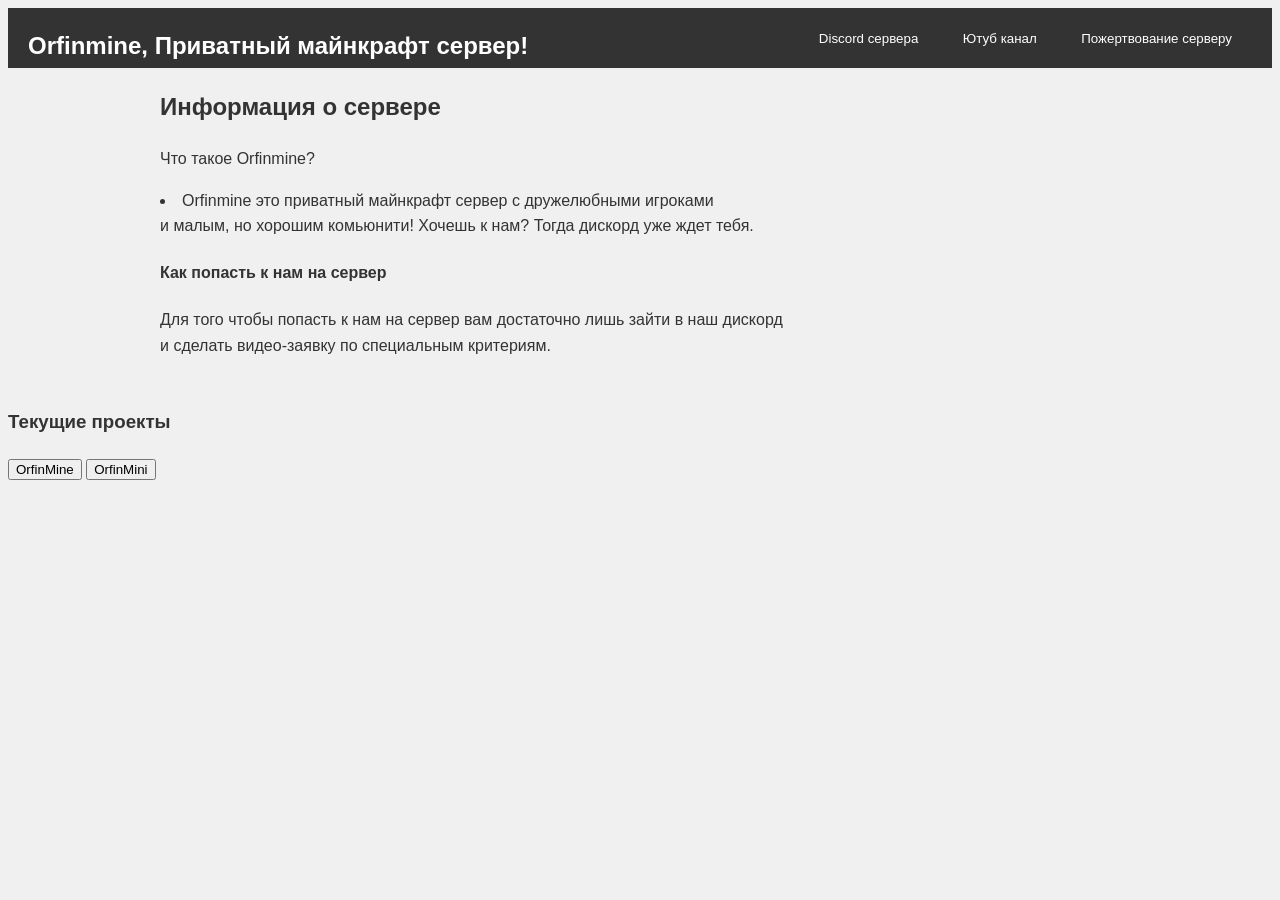
<file: index.html>
﻿<!DOCTYPE html>
<html lang="ru">
<head>
    <meta charset="UTF-8">
    <meta name="viewport" content="width=device-width, initial-scale=1.0">
    <title>Orfinmine</title>
    <link rel="stylesheet" href="styles.css">
    <style>
        body {
            background-color: var(--background-color, #f0f0f0); /* Используем переменную для фона */
        }
    </style>
</head>
<body>
    <header class="main-header">
        <h1>Orfinmine, Приватный майнкрафт сервер!</h1> 
        <div class="buttons-container">
            <button type="button" onclick="window.location.href='https://discord.gg/48rHs4zUrf';">Discord сервера</button>
            <button type="button" onclick="window.location.href='https://www.youtube.com/@orfinmine_official';">Ютуб канал</button>
            <button type="button" onclick="window.location.href='https://www.donationalerts.com/r/orfinmine';">Пожертвование серверу</button>
        </div>
    </header>
    <section id="content">
        <div class="server-info">
            <h2>Информация о сервере</h2>
            <p>Что такое Orfinmine?</p>
            <li>Orfinmine это приватный майнкрафт сервер с дружелюбными игроками</br>
            и малым, но хорошим комьюнити! Хочешь к нам? Тогда дискорд уже ждет тебя.</li>
        </div>
        <div class="server-description">
            <h4>Как попасть к нам на сервер</h4>
            <p>Для того чтобы попасть к нам на сервер вам достаточно лишь зайти в наш дискорд</br>
            и сделать видео-заявку по специальным критериям.</p>
        </div>
    </section>
    <div class="current-projects">
        <h3>Текущие проекты</h3>
        <button type="button" onclick="window.location.href='Orfinmine.html';">OrfinMine</button>
        <button type="button" onclick="window.location.href='OrfinMini.html';">OrfinMini</button>
    </div>
</body>
</html>
</file>
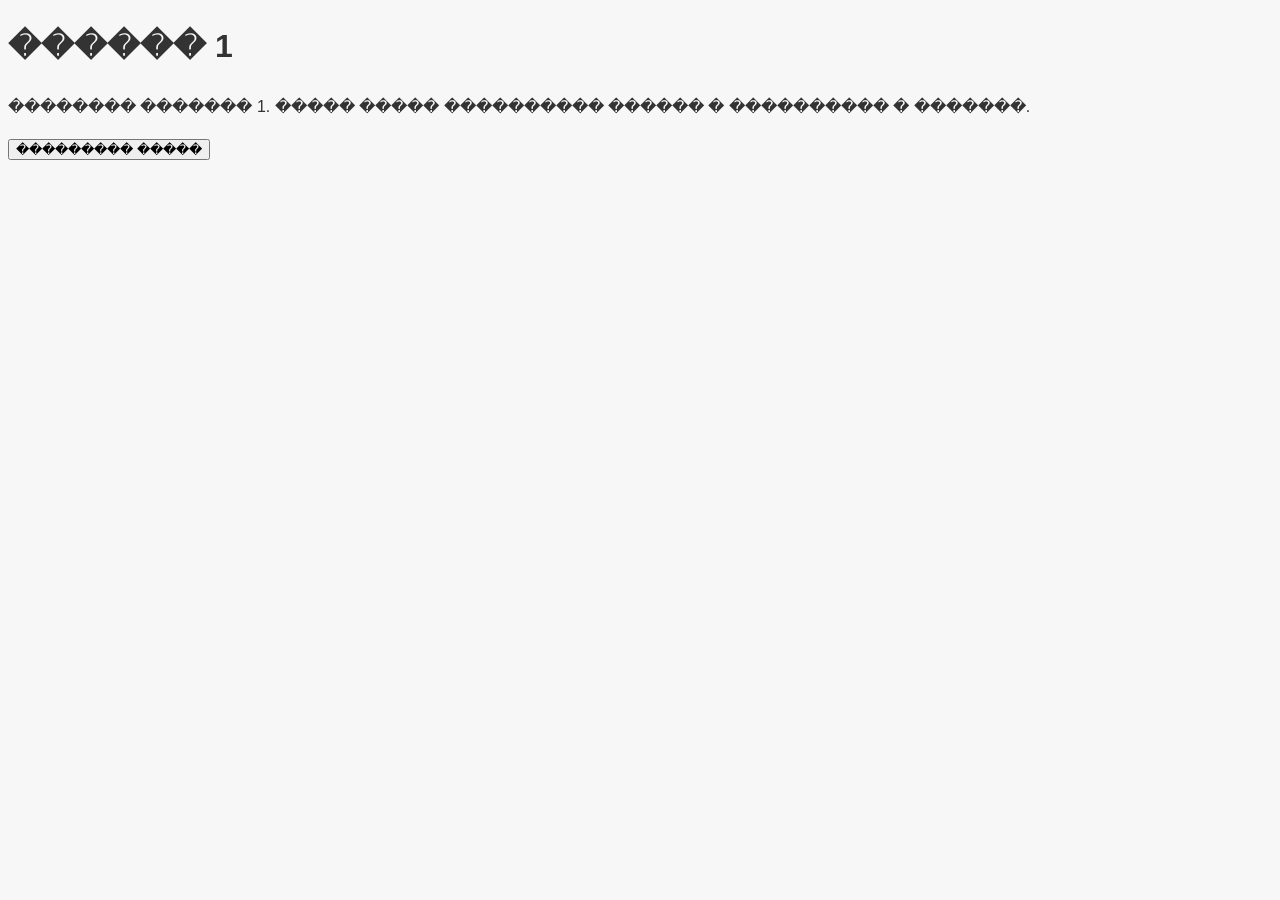
<file: Orfinmine.html>
<!DOCTYPE html>
<html lang="ru">
<head>
    <meta charset="UTF-8">
    <meta name="viewport" content="width=device-width, initial-scale=1.0">
    <title>������ 1 - Orfinmine</title>
    <link rel="stylesheet" href="styles.css">
</head>
<body>
    <header>
        <h1>������ 1</h1>
    </header>
    <section>
        <p>�������� ������� 1. ����� ����� ���������� ������ � ���������� � �������.</p>
        <button type="button" onclick="window.location.href='index.html';">��������� �����</button>
    </section>
</body>
</html>
</file>
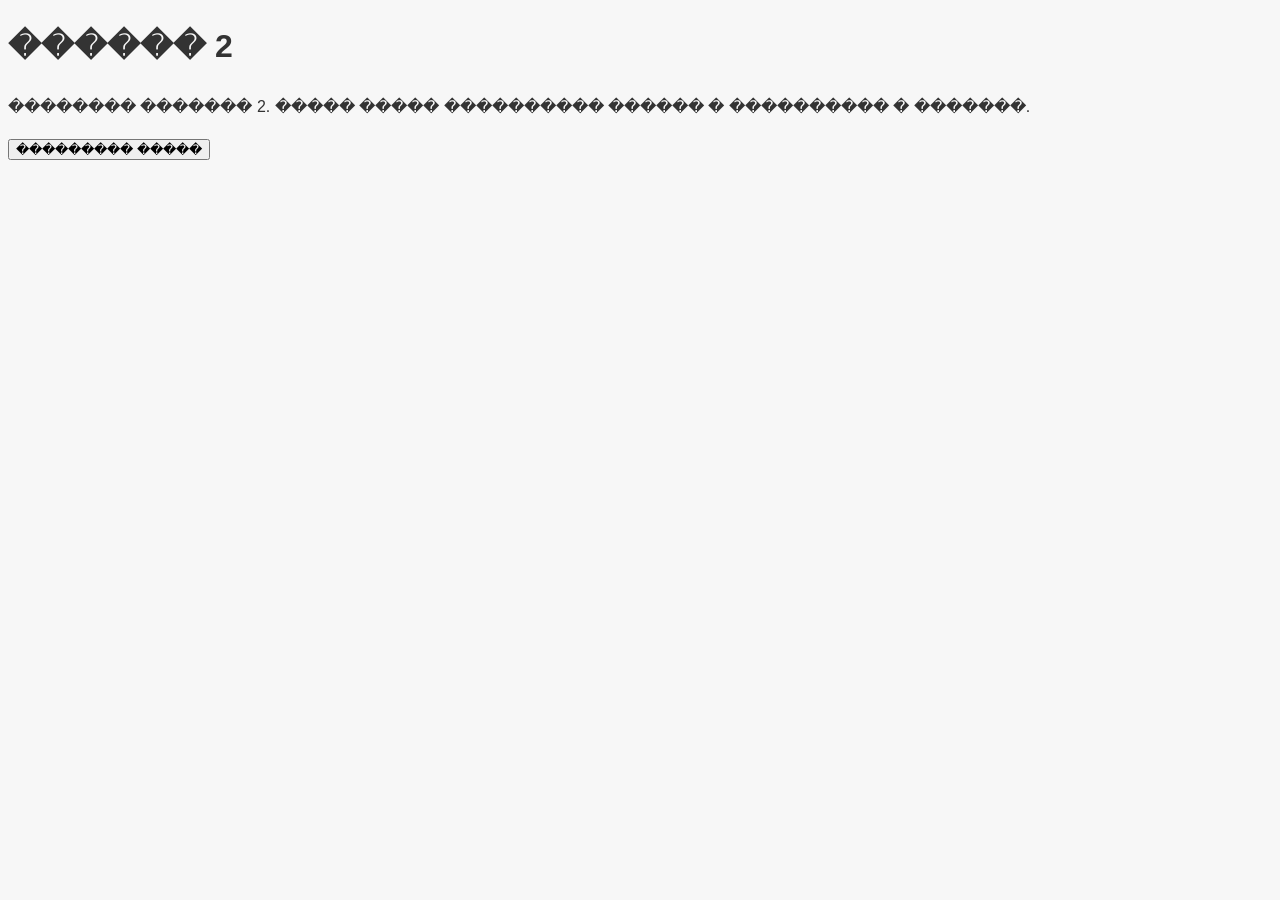
<file: OrfinMini.html>
<!DOCTYPE html>
<html lang="ru">
<head>
    <meta charset="UTF-8">
    <meta name="viewport" content="width=device-width, initial-scale=1.0">
    <title>������ 2 - Orfinmine</title>
    <link rel="stylesheet" href="styles.css">
</head>
<body>
    <header>
        <h1>������ 2</h1>
    </header>
    <section>
        <p>�������� ������� 2. ����� ����� ���������� ������ � ���������� � �������.</p>
        <button type="button" onclick="window.location.href='index.html';">��������� �����</button>
    </section>
</body>
</html>
</file>
<file: styles.css>
{
    margin: 0;
    padding: 0;
    box-sizing: border-box;
}

body {
    font-family: Arial, sans-serif;
    line-height: 1.6;
    color: #333;
    background-color: #f7f7f7;
}

.main-header {
    display: flex;
    justify-content: space-between;
    align-items: center;
    height: 60px;
    background-color: #333;
    color: white;
    padding: 0 20px;
}

.main-header h1 {
    font-size: 24px;
    margin-bottom: 0;
}

.main-header nav ul {
    list-style: none;
}

.main-header nav li a {
    display: block;
    padding: 10px 15px;
    text-decoration: none;
    color: inherit;
}

#content {
    max-width: 960px;
    margin: auto;
    padding: 20px;
}

.server-info {
    margin-bottom: 20px;
}

.server-info h2 {
    margin-top: 0;
}

.buttons-container button {
    display: inline-block;
    margin: 5px;
    padding: 10px 15px;
    background-color: #333;
    color: white;
    cursor: pointer;
    border: none;
    transition: background-color 0.3s ease;
}

.buttons-container button:hover {
    background-color: #444;
}

.server-description p {
    margin-bottom: 10px;
}

.main-footer {
    width: 100%;
    text-align: center;
    padding: 20px;
    background-color: #333;
    color: white;
}
</file>
